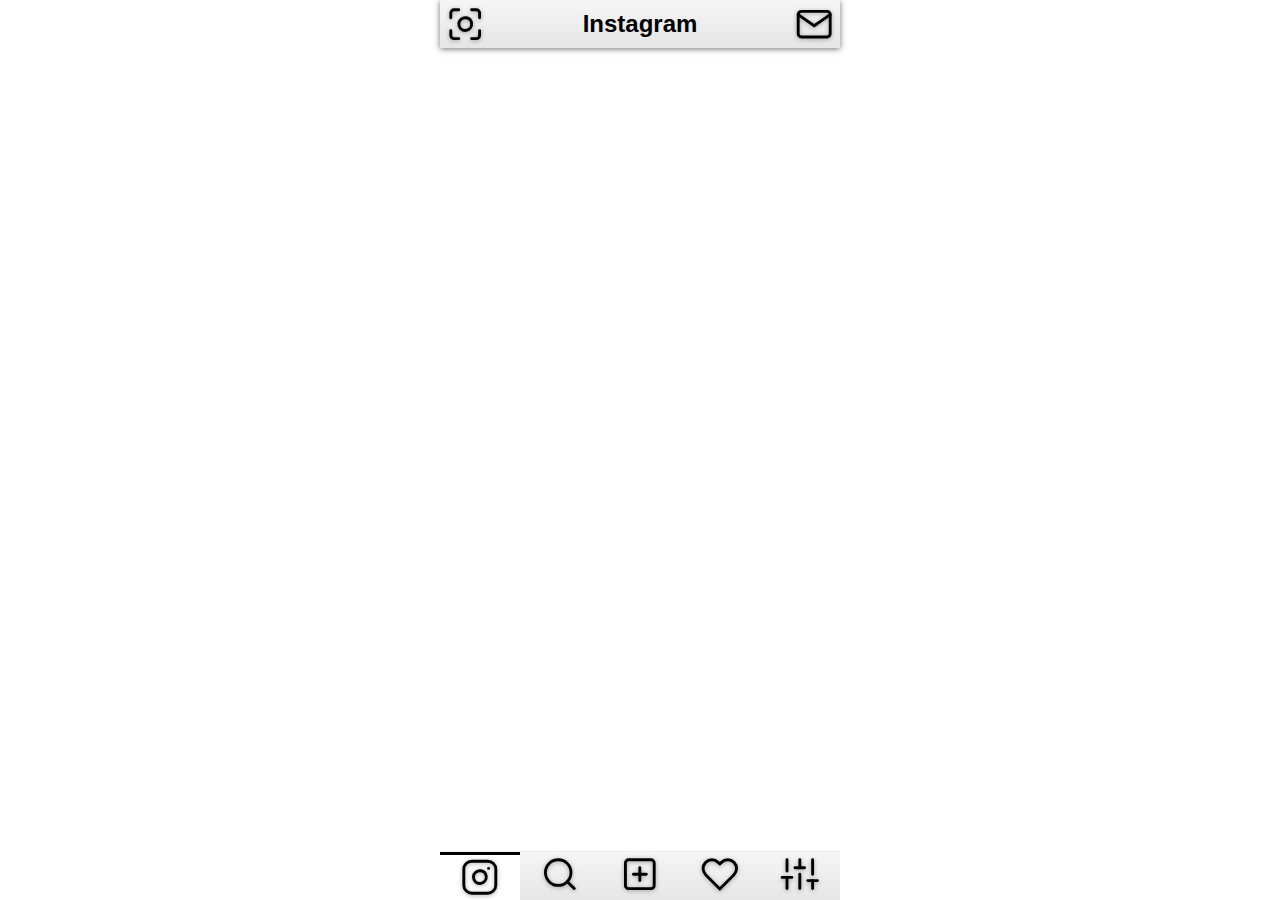
<file: instagram.html>
<html>
   <head>
      <script src="https://ajax.googleapis.com/ajax/libs/jquery/3.3.1/jquery.min.js"></script>
      <meta charset='UTF-8'/>
      <meta content='width=device-width, initial-scale=1' name='viewport'/>
   </head>
   <body>
      <style>
         body {
         font-family :-apple-system, BlinkMacSystemFont, 'Segoe UI', Roboto, Oxygen, Ubuntu, Cantarell, 'Open Sans', 'Helvetica Neue', sans-serif;
         font-weight: 400;
         line-height: 1.6;
         max-width: 400px;
         margin: 0 auto;
         background: #ffffff url(https://www.toptal.com/designers/subtlepatterns/patterns/memphis-colorful.png);
         }
         body:before {
         background: url(https://www.transparenttextures.com/patterns/az-subtle.png);
         content: '';
         display: block;
         height: 100%;
         left: 0;
         opacity: .5;
         position: absolute;
         top: 0;
         width: 100%;
         z-index: -1;
         }
         * {
         margin: 0;
         padding: 0;
         box-sizing: border-box;
         vertical-align: baseline;
         text-decoration: none;
         list-style-type: none;
         }
         .row {
         position: relative;
         display: flex;
         background-image: linear-gradient(whitesmoke, #e6e6e6);
         justify-content: space-between;
         align-items: center;
         padding: 0 0.4rem;
         width: 100%;
         height: 3rem;
         /*border-bottom: 1px solid #d8d8d8;*/
         top: 0px;
         box-shadow: 0 1px 6px #0000008f;
         }
         .ticons {
         fill: none;
         stroke-width: 1.8;
         stroke: #000000;
         stroke-linecap: round;
         stroke-linejoin: round;
         transition: .2s ease;
         height: 2.4rem;
         filter: drop-shadow(0px 1px 2px #00000055);
         }
         .form-inline {
         align-self :center;
         width: 100%;
         max-width: 700px;
         }
         .form_container {
         display: flex;
         border: solid 3px #ffffff;
         border-radius: 10px;
         /*background-image: linear-gradient(white, white), radial-gradient(circle at top left, #ffffff,#ffffff);*/
         background-origin: border-box;
         background-clip: content-box, border-box;
         box-shadow: 0px 1px 4px 0px rgba(0, 0, 0, 0.33);
         }
         button {
         background-image: linear-gradient(dimgrey, black, #5f5f5f);
         border: none;
         outline: none;
         color: white;
         border-radius: 0 8px 8px 0;
         padding: 0rem 0.6rem;
         text-align: center;
         text-decoration: none;
         display: inline-block;
         /* box-shadow: 0px 1px 10px 0px rgba(0, 0, 0, 0.19); */
         }
         .srchicon {
         fill: #ffffff;
         height: 2rem;
         margin: 0rem 0.1rem;
         }
         .search-field {
         -moz-box-sizing: border-box;
         -webkit-box-sizing: border-box;
         box-sizing: border-box;
         height: 2.8rem;
         border: 4px;
         border-radius: 8px 0 0 8px;
         outline: none;
         padding: 0rem 1rem;
         background-image: linear-gradient(whitesmoke, #e6e6e6);
         color: #000;
         font-size: 1.1rem;
         /* box-shadow: 0px 0px 0px 3px rgb(0, 0, 0); */
         }
         .formcon {
         padding: 0.2rem 0.4rem;
         display: flex;
         justify-content: center;
         }
         @media screen and (min-width: 1200px) {
         body::-webkit-scrollbar {
         width: 12px;
         }
         body::-webkit-scrollbar-thumb {
         background-color: #555;
         }
         }
         h2 {
         font-family: 'Trebuchet MS', 'Lucida Sans Unicode', 'Lucida Grande', 'Lucida Sans', Arial, sans-serif;
         }
      </style>
      <div class="trdcon">
         <div class="v-tab">
            <div class="v-tab_container">
               <div id="vtab1" class="v-tab_content" style="display: block;">
                  <div class="row">
                     <div class="hidemob">
                        <svg class="ticons" viewBox="0 0 24 24" aria-hidden="true" aria-label="" role="img" stroke="#000000">
                           <path d="M16 11.37A4 4 0 1 1 12.63 8 4 4 0 0 1 16 11.37z"></path>
                           <path d="M8 3H5a2 2 0 0 0-2 2v3m18 0V5a2 2 0 0 0-2-2h-3m0 18h3a2 2 0 0 0 2-2v-3M3 16v3a2 2 0 0 0 2 2h3"></path>
                        </svg>
                     </div>
                     <h2>Instagram</h2>
                     <div class="hidemob">
                        <svg class="ticons" viewBox="0 0 24 24" aria-hidden="true" aria-label="" role="img" stroke="#000000">
                           <path d="M4 4h16c1.1 0 2 .9 2 2v12c0 1.1-.9 2-2 2H4c-1.1 0-2-.9-2-2V6c0-1.1.9-2 2-2z"></path>
                           <polyline points="22,6 12,13 2,6"></polyline>
                        </svg>
                     </div>
                  </div>
                  <div class="tabcontent">
                     <div id="app"></div>
                  </div>
               </div>
               <!-- #tab1 -->
               <div id="vtab2" class="v-tab_content" style="display: none;">
                  <div class="formcon">
                     <form class="form-inline " id="search-form" name="search-form" onsubmit="return search()">
                        <div width="100%" class="form_container">
                           <div class="d3 float-right" style="width:100%;">
                              <input class="form-control search-field" type="search" id="query" style="width:100%;" placeholder="Web 'em up">
                           </div>
                           <button class="" type="submit" id="search-btn" name="search-btn" value="">
                              <svg xmlns="http://www.w3.org/2000/svg" viewBox="-1 -1 57.966 57.966" class="srchicon">
                                 <path d="M55.146 51.887L41.588 37.786A22.926 22.926 0 0 0 46.984 23c0-12.682-10.318-23-23-23s-23 10.318-23 23 10.318 23 23 23c4.761 0 9.298-1.436 13.177-4.162l13.661 14.208c.571.593 1.339.92 2.162.92.779 0 1.518-.297 2.079-.837a3.004 3.004 0 0 0 .083-4.242zM23.984 6c9.374 0 17 7.626 17 17s-7.626 17-17 17-17-7.626-17-17 7.626-17 17-17z"></path>
                              </svg>
                           </button>
                        </div>
                     </form>
                  </div>
                  <div class="tabcontent">
                     <p>Dui sociosqu vitae varius nulla habitasse inceptos pharetra feugiat curabitur, nibh molestie est semper mattis malesuada viverra auctor, duis pulvinar quam diam scelerisque ut nullam condimentum ut per conubia feugiat ultricies tristique dictum.
                     </p>
                  </div>
               </div>
               <!-- #tab2 -->
               <div id="vtab3" class="v-tab_content" style="display: none;">
                  <div class="tabcontent">
                     <p>Morbi cursus dapibus ut donec commodo consequat arcu turpis hendrerit luctus nulla aliquam tempor diam massa faucibus vitae vehicula, ultricies volutpat nullam phasellus dui auctor senectus morbi tellus potenti iaculis bibendum ipsum sodales non.
                     </p>
                  </div>
               </div>
               <!-- #tab3 -->
               <div id="vtab4" class="v-tab_content" style="display: none;">
                  <div class="tabcontent">
                     <p>Per ligula mollis vulputate tortor urna platea non maecenas fames, maecenas ante senectus suspendisse ultrices aptent torquent laoreet scelerisque ut integer arcu magna ultricies mollis.
                     </p>
                  </div>
               </div>
               <!-- #tab4 --> 
               <div id="vtab5" class="v-tab_content" style="display: none;">
                  <div class="tabcontent">
                     <div class="wrapper">
                        <div class="card">
                           <div class="card__body">
                              <div class="container">
                                 <div class="grid">
                                    <h1>Settings</h1>
                                 </div>
                              </div>
                              <div class="container">
                                 <div class="grid grid--half">
                                    <h3>General</h3>
                                    <div class="form-item">
                                       <label class="form-item__label">Start at login</label>
                                       <div class="form-item__control toggle">
                                          <div class="toggle__handle"></div>
                                       </div>
                                    </div>
                                    <div class="form-item">
                                       <label class="form-item__label">Hide window at start up</label>
                                       <div class="form-item__control toggle">
                                          <div class="toggle__handle"></div>
                                       </div>
                                    </div>
                                    <div class="form-item">
                                       <label class="form-item__label">Keep window visible as bg app</label>
                                       <div class="form-item__control toggle">
                                          <div class="toggle__handle"></div>
                                       </div>
                                    </div>
                                    <div class="form-item">
                                       <label class="form-item__label">Keep window above other apps</label>
                                       <div class="form-item__control toggle">
                                          <div class="toggle__handle"></div>
                                       </div>
                                    </div>
                                    <div class="form-item">
                                       <label class="form-item__label">Show icon in dock</label>
                                       <div class="form-item__control toggle">
                                          <div class="toggle__handle"></div>
                                       </div>
                                    </div>
                                    <div class="form-item">
                                       <label class="form-item__label">Hide &quot;Unlock Extreme&quot; button</label>
                                       <div class="form-item__control toggle">
                                          <div class="toggle__handle"></div>
                                       </div>
                                    </div>
                                    <h3>Desktop Status Menu</h3>
                                    <div class="form-item">
                                       <label class="form-item__label">Use precentages</label>
                                       <div class="form-item__control toggle">
                                          <div class="toggle__handle"></div>
                                       </div>
                                    </div>
                                    <div class="form-item">
                                       <label class="form-item__label">Icon visible</label>
                                       <div class="form-item__control toggle">
                                          <div class="toggle__handle"></div>
                                       </div>
                                    </div>
                                    <div class="form-item">
                                       <label class="form-item__label">Text information</label>
                                       <div class="form-item__control">
                                          <select class="control control--select">
                                             <option selected="selected">Default</option>
                                             <option>Option 1</option>
                                             <option>Option 2</option>
                                             <option>Option 3</option>
                                          </select>
                                       </div>
                                    </div>
                                    <div class="form-item">
                                       <label class="form-item__label">Text size</label>
                                       <div class="form-item__control">
                                          <div class="radio">
                                             <div class="radio__item"><span class="u-text--small">A</span></div>
                                             <div class="radio__item is-active"><span class="u-text--normal">A</span></div>
                                             <div class="radio__item"><span class="u-text--large">A</span></div>
                                          </div>
                                       </div>
                                    </div>
                                    <h3>Performance</h3>
                                    <div class="form-item">
                                       <label class="form-item__label">Threshold level</label>
                                       <div class="form-item__control"><small><strong><span class="slider__value">500</span><span>mb</span></strong></small></div>
                                       <div class="slider">
                                          <input class="slider__input" type="range" value="500" min="0" max="1000"/>
                                          <div class="slider__positive" style="width: 50%;"></div>
                                       </div>
                                    </div>
                                    <p><small>If the available memory goes below this amount, the status bar text will turn red.</small></p>
                                    <div class="form-item">
                                       <label class="form-item__label">Auto clean</label>
                                       <div class="form-item__control toggle">
                                          <div class="toggle__handle"></div>
                                       </div>
                                    </div>
                                    <p><small>Automatically clean when available memory drops below the above threshold. Auto clean is limited to once every 3 minutes.</small></p>
                                    <div class="form-item">
                                       <label class="form-item__label">Disable auto clean cooldown</label>
                                       <div class="form-item__control toggle">
                                          <div class="toggle__handle"></div>
                                       </div>
                                    </div>
                                    <p><small>Auto clean cooldown: <strong>136 seconds</strong></small></p>
                                    <div class="form-item">
                                       <label class="form-item__label">Refresh interval</label>
                                       <div class="form-item__control"><small><strong><span class="slider__value">5</span><span>&nbsp;seconds</span></strong></small></div>
                                       <div class="slider">
                                          <input class="slider__input" type="range" value="5" min="0" max="20"/>
                                          <div class="slider__positive" style="width: 25%;"></div>
                                       </div>
                                    </div>
                                    <p><small>If the available memory goes below this amount, the status bar text will turn red.</small></p>
                                    <div class="buttons">
                                       <button class="button">Done</button>
                                    </div>
                                 </div>
                              </div>
                           </div>
                        </div>
                     </div>
                  </div>
               </div>
               <!-- #tab5 --> 
            </div>
            <div class="v-tab_tab-head">
               <li rel="vtab1" class="active">
                  <svg class="ticons" viewBox="0 0 24 24"  width="100%" height="100%" role="img" stroke="#000000">
                     <rect x="2" y="2" width="20" height="20" rx="5" ry="5"></rect>
                     <path d="M16 11.37A4 4 0 1 1 12.63 8 4 4 0 0 1 16 11.37z"></path>
                     <line x1="17.5" y1="6.5" x2="17.5" y2="6.5"></line>
                  </svg>
               </li>
               <li rel="vtab2" class="">
                  <svg class="ticons" viewBox="0 0 24 24"  width="100%" height="100%" role="img" stroke="#000000">
                     <circle cx="11" cy="11" r="8"></circle>
                     <line x1="21" y1="21" x2="16.65" y2="16.65"></line>
                  </svg>
               </li>
               <li rel="vtab3" class="">
                  <svg class="ticons" viewBox="0 0 24 24"  width="100%" height="100%" role="img" stroke="#000000">
                     <rect x="3" y="3" width="18" height="18" rx="2" ry="2"></rect>
                     <line x1="12" y1="8" x2="12" y2="16"></line>
                     <line x1="8" y1="12" x2="16" y2="12"></line>
                  </svg>
               </li>
               <li rel="vtab4" class="">
                  <svg class="ticons" viewBox="0 0 24 24"  width="100%" height="100%" role="img" stroke="#000000">
                     <path d="M20.84 4.61a5.5 5.5 0 0 0-7.78 0L12 5.67l-1.06-1.06a5.5 5.5 0 0 0-7.78 7.78l1.06 1.06L12 21.23l7.78-7.78 1.06-1.06a5.5 5.5 0 0 0 0-7.78z"></path>
                  </svg>
               </li>
               <li rel="vtab5" class="">
                  <svg class="ticons" viewBox="0 0 24 24"  width="100%" height="100%" role="img" stroke="#000000">
                     <line x1="4" y1="21" x2="4" y2="14"></line>
                     <line x1="4" y1="10" x2="4" y2="3"></line>
                     <line x1="12" y1="21" x2="12" y2="12"></line>
                     <line x1="12" y1="8" x2="12" y2="3"></line>
                     <line x1="20" y1="21" x2="20" y2="16"></line>
                     <line x1="20" y1="12" x2="20" y2="3"></line>
                     <line x1="1" y1="14" x2="7" y2="14"></line>
                     <line x1="9" y1="8" x2="15" y2="8"></line>
                     <line x1="17" y1="16" x2="23" y2="16"></line>
                  </svg>
               </li>
            </div>
         </div>
      </div>
      <style>
         .v-tab {
         display: flex;
         flex-direction: column;
         }
         #app {
         margin-bottom: 3rem;
         }
         .v-tab_tab-head {
         margin: 0;
         padding: 0;
         list-style: none;
         position: fixed;
         width: 100%;
         display: flex;
         max-width: 400px;
         bottom: 0;
         border-top: 1px solid #eee;
         }
         .v-tab_tab-head li:hover {
         background-color: #f5f5f5;
         color: #000;
         }
         .v-tab_tab-head li.active {
         background-image: linear-gradient(white, #ffffff);
         display: block;
         color: #000000 !important;
         border-top: 3px solid #000;
         }
         .v-tab_tab-head li {
         cursor: pointer;
         height: 3rem;
         padding: 0.2rem;
         background-image: linear-gradient(whitesmoke, #e6e6e6);
         border-bottom: 0px;
         overflow: hidden;
         position: relative;
         width: 100%;
         align-items: center;
         text-decoration: none;
         }
         .v-tab_container {
         float: left;
         width: 100%;
         height: 100%;
         min-height: 132px;
         }
         .v-tab_content {
         /*padding: 10px 20px;*/
         display: none;
         }
         .v-tab_content > :first-child {
         margin-top: 0;
         }
         .tabcontent {
         padding: 0;
         }
      </style>
      <script>
         $(".v-tab_content").hide();
         $(".v-tab_content:first").show();
         
         $(".v-tab_tab-head li").click(function() {
         
           $(".v-tab_content").hide();
           var activeTab = $(this).attr("rel"); 
           $("#"+activeTab).fadeIn();		
           $(".v-tab_tab-head li").removeClass("active");
           $(this).addClass("active");
         
         
         });
         
         
      </script>
      <script>
         //        fetch('https://api.reddit.com/r/technology/top/?sort=top&t=all')
             fetch('https://api.reddit.com/r/technology/new/?sort=new&t=all')
           .then(res=>res.json())
                 .then(res=>res.data.children)
                 .then(res=>res.map(post=>({
                   author: post.data.author,
                   link: post.data.url,
                   img: post.data.thumbnail,
                   title: post.data.title
                 })))
                 .then(res=>res.map(render))
                 .then(res=>console.log(res))
                 const app = document.querySelector('#app');
                 const render = post => {
                   const node = document.createElement('div');
                   node.innerHTML = `
                     <h2 class="raditechtwo">
                       <a href="${post.link}" class="raditae">
                         <img src="${post.img}" class="raditimg" />
                         <span class="raditspan">${post.title}</span>
                       </a>
                    </h2>`;
                   app.appendChild(node);
                 }
                 
      </script>
      <!--
         -->
      <style>
         .raditechtwo {
         margin-bottom: 0.4rem;
         box-shadow: 1px 2px 10px #00000014;
         background: #ffffff;
         }
         .raditae {
         display: flex;
         color: #000000;
         }
         .raditspan {
         padding: 0 0.6rem;
         font-size: 20px;
         font-family: -apple-system, BlinkMacSystemFont, 'Segoe UI', Roboto, Oxygen, Ubuntu, Cantarell, 'Open Sans', 'Helvetica Neue', sans-serif;
         }    
      </style>
      <style>
         button:focus, button:active, input:focus, input:active, select:focus, select:active, textarea:focus, textarea:active {
         outline: 0;
         }
         h3 {
         padding: 0.4rem 0;
         }
         .card {
         display: block;
         width: 100%;
         margin: auto;
         max-width: 1200px;
         background: #9c88ff;
         color: white;
         border-radius: .8rem;
         margin-bottom: 2rem;
         }
         .container {
         display: flex;
         width: 100%;
         flex-wrap: wrap;
         flex-direction: column;
         justify-content: space-between;
         }
         .grid {
         flex: 1;
         padding: 1rem;
         position: relative;
         }
         .toggle {
         max-width: 62px;
         height: 32px;
         background: #7059e2;
         border-radius: 999px;
         position: relative;
         transition: all 300ms ease;
         cursor: pointer;
         }
         .toggle__handle {
         height: 24px;
         width: 24px;
         position: absolute;
         top: 50%;
         left: 4px;
         -webkit-transform: translateY(-50%);
         transform: translateY(-50%);
         background: white;
         border-radius: 50%;
         transition: all 300ms ease;
         }
         .toggle.is-on {
         background: white;
         transition: all 300ms ease;
         }
         .toggle.is-on .toggle__handle {
         left: 34px;
         background: #9c88ff;
         transition: all 300ms ease;
         }
         .form-item {
         display: flex;
         justify-content: space-between;
         align-items: center;
         margin-bottom: 1.5rem;
         flex-wrap: wrap;
         }
         .form-item__control {
         width: 40%;
         text-align: right;
         }
         .control {
         background: transparent;
         color: inherit;
         display: block;
         width: 100%;
         border-radius: .3rem;
         padding: .4rem;
         border: 1px solid rgba(255, 255, 255, 0.3);
         }
         .control:hover, .control:focus {
         background: #7059e2;
         border-color: transparent;
         }
         .radio {
         display: inline-block;
         }
         .radio__item {
         display: inline-block;
         color: #7059e2;
         cursor: pointer;
         transition: all 300ms ease;
         }
         .radio__item:not(:last-of-type) {
         margin-right: 1rem;
         }
         .radio__item.is-active {
         color: white;
         transition: all 300ms ease;
         }
         .u-text--small {
         font-size: 1.3rem;
         }
         .u-text--normal {
         font-size: 1.6rem;
         }
         .u-text--large {
         font-size: 2.2rem;
         }
         .slider {
         width: 100%;
         position: relative;
         }
         .slider__positive {
         width: 100%;
         height: 5px;
         background: white;
         position: absolute;
         top: 90%; /*80%;*/
         -webkit-transform: translateY(-50%);
         transform: translateY(-50%);
         pointer-events: none;
         }
         .slider__input {
         margin-top: 1rem;
         display: block;
         -webkit-appearance: none;
         -moz-appearance: none;
         appearance: none;
         width: 100%;
         height: 5px;
         background: #7059e2;
         outline: none;
         transition: all 300ms ease;
         }
         .slider__input::-webkit-slider-thumb {
         -webkit-appearance: none;
         appearance: none;
         width: 24px;
         height: 24px;
         border-radius: 50%;
         border: 4px solid white;
         background: white;
         cursor: pointer;
         position: relative;
         transition: all 300ms ease;
         }
         .slider__input::-webkit-slider-thumb:focus, .slider__input::-webkit-slider-thumb:active {
         box-shadow: 0px 3px 12px rgba(0, 0, 0, 0.2);
         transition: all 300ms ease;
         }
         .button {
         border: 0;
         background: white;
         color: #9c88ff;
         text-transform: uppercase;
         letter-spacing: .05em;
         font-weight: 700;
         border-radius: .4rem;
         padding: .6rem 1.4rem;
         font-size: 1.4rem;
         line-height: 1;
         cursor: pointer;
         }
         .button:hover, .button:focus {
         background: #7059e2;
         color: white;
         transition: all 300ms ease;
         }
         .buttons {
         position: relative;
         margin-top: 3rem;
         justify-content: flex-end;
         display: flex;
         }
         .buttons .button {
         margin-left: 1rem;
         }
      </style>
      <script>
         console.clear();
         
         var toggle = document.querySelectorAll('.toggle');
         
         for (var i = 0; toggle.length > i; i++) {
             toggle[i].addEventListener('click', function () {
                 this.classList.toggle('is-on');
             });
         }
         
         var radioItem = document.querySelectorAll('.radio__item');
         
         for (var i = 0; radioItem.length > i; i++) {
             radioItem[i].addEventListener('click', function () {
                 var siblingItems = this.parentNode.getElementsByClassName('radio__item');
                 for (var i = 0; siblingItems.length > i; i++) {
                     siblingItems[i].classList.remove('is-active');
                 }
                 this.classList.toggle('is-active');
             });
         }
         
         var sliderInput = document.querySelectorAll('.slider__input');
         
         for (var i = 0; sliderInput.length > i; i++) {
             sliderInput[i].addEventListener('input', function () {
                 var valueContainer = this.parentNode.parentNode.querySelector('.slider__value');
                 var sliderValue = this.value;
                 var maxVal = this.getAttribute('max');
                 var posWidth = this.value / maxVal;
                 this.parentNode.querySelector('.slider__positive').style.width = posWidth * 100 + '%';
                 valueContainer.innerHTML = sliderValue;
             });
         }
         
      </script>
   </body>
</html>
</file>
